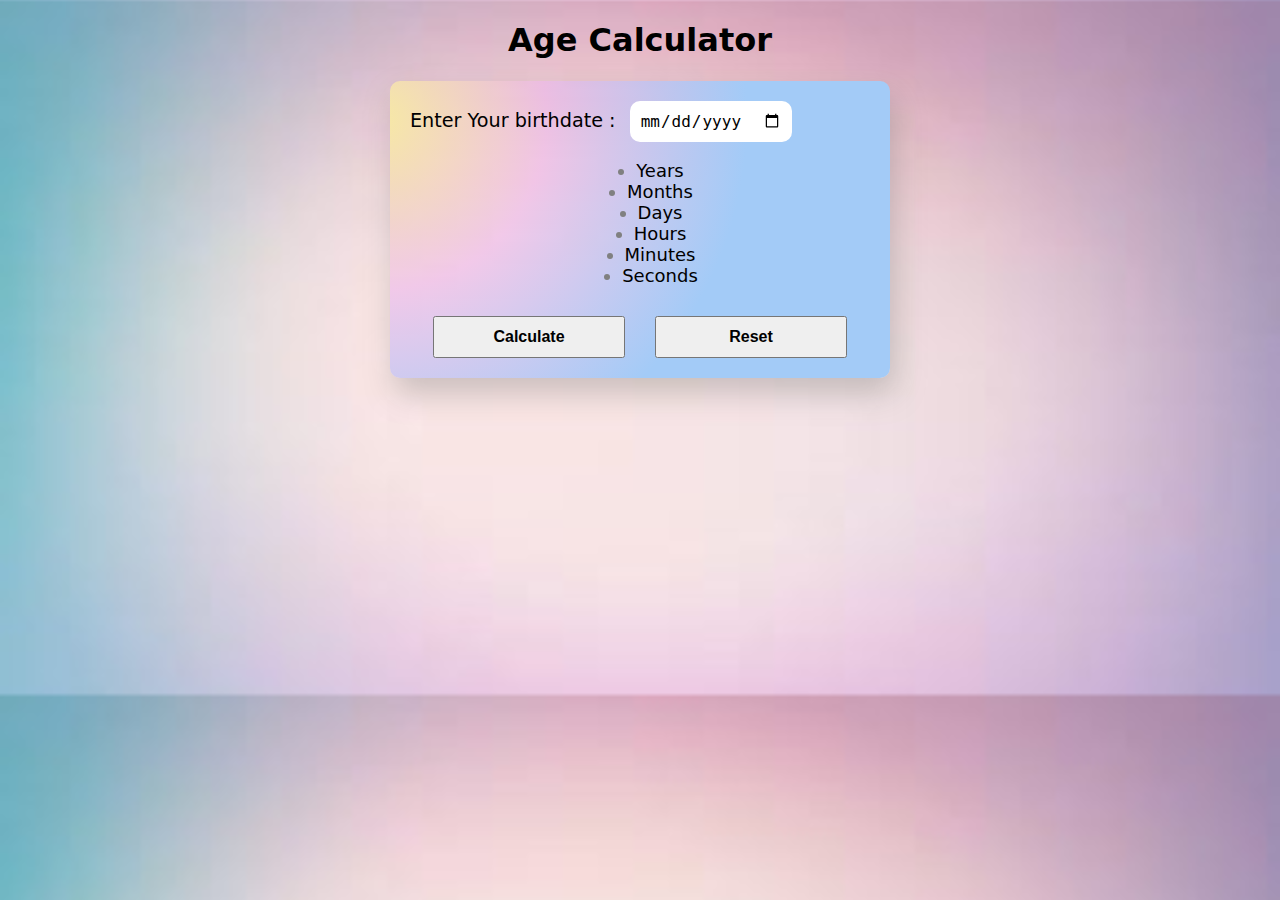
<file: index.html>
<!DOCTYPE html>
<html lang="en">

<head>
    <meta charset="UTF=8">
    <meta http-equiv="X-UA-compatible" content="IE=edge">
    <meta name="viewport" content="width=device-width, initial=scale=1.0">
    <title>
       Age Calculator
    </title>
    <script src="script.js"></script>
    <link rel="stylesheet" href="styles.css">
</head>
<body>
    <h1>Age Calculator</h1>
    <main class="container">
        <div class="input">
            <label for="birthdate">Enter Your birthdate :</label>
            <input type="date" id="birthdate" />
        </div>
        <ul>
            <li><span id="years"></span> Years</li>
            <li><span id="months"></span> Months</li>
            <li><span id="days"></span> Days</li>
            <li><span id="hours"></span> Hours</li>
            <li><span id="minutes"></span> Minutes</li>
            <li><span id="seconds"></span> Seconds</li>
        </ul>
        <div class="btns">
            <button onclick="calculate()">Calculate</button>
            <button onclick="reset()">Reset</button>
        </div>
    </main>
    </body>
</html>
</file>
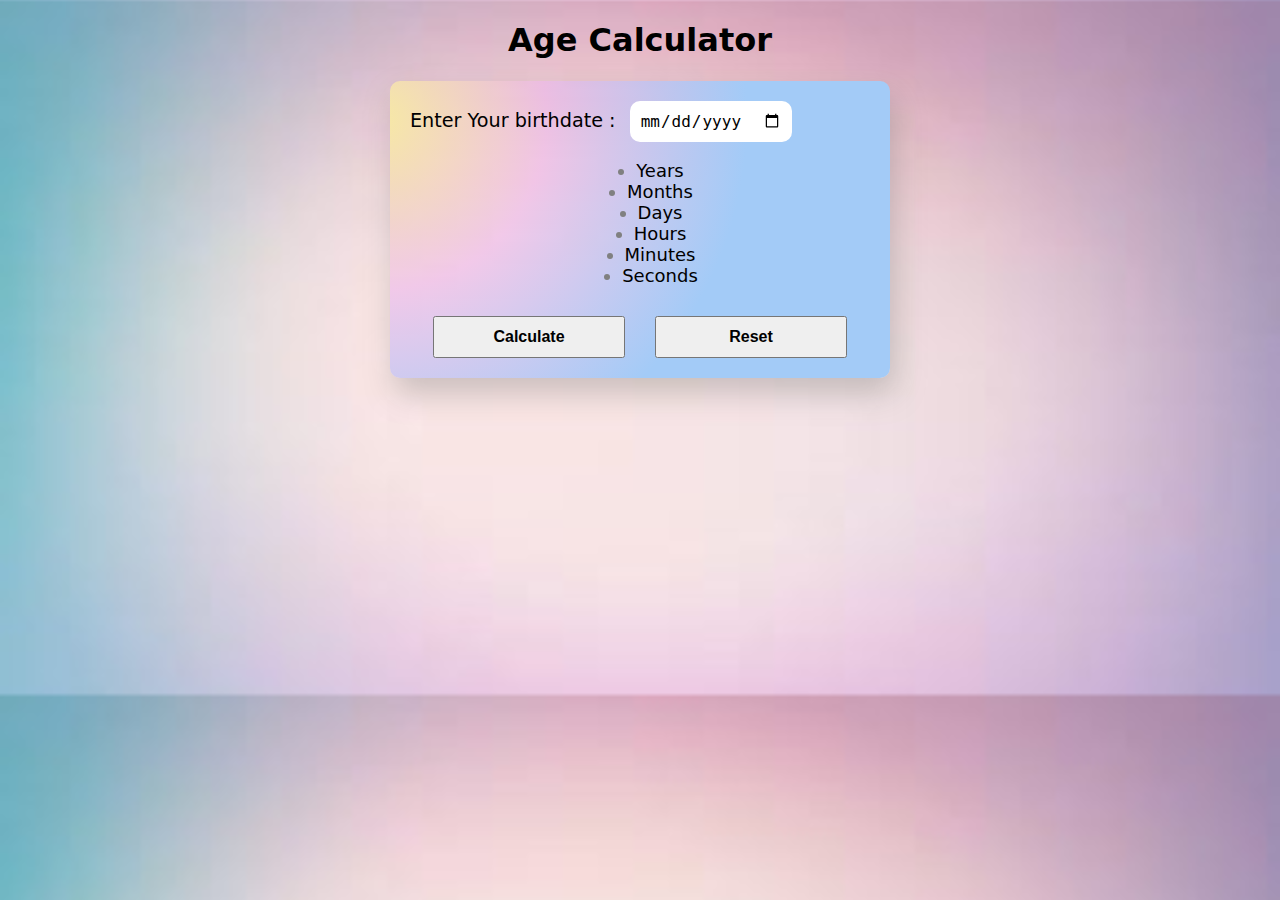
<file: age.html>
<!DOCTYPE html>
<html lang="en">

<head>
    <meta charset="UTF=8">
    <meta http-equiv="X-UA-compatible" content="IE=edge">
    <meta name="viewport" content="width=device-width, initial=scale=1.0">
    <title>
       Age Calculator
    </title>
    <script src="script.js"></script>
    <link rel="stylesheet" href="calci.css">
</head>
<body>
    <h1>Age Calculator</h1>
    <main class="container">
        <div class="input">
            <label for="birthdate">Enter Your birthdate :</label>
            <input type="date" id="birthdate" />
        </div>
        <ul>
            <li><span id="years"></span> Years</li>
            <li><span id="months"></span> Months</li>
            <li><span id="days"></span> Days</li>
            <li><span id="hours"></span> Hours</li>
            <li><span id="minutes"></span> Minutes</li>
            <li><span id="seconds"></span> Seconds</li>
        </ul>
        <div class="btns">
            <button onclick="calculate()">Calculate</button>
            <button onclick="reset()">Reset</button>
        </div>
    </main>
    </body>
</html>
</file>
<file: styles.css>
*{
    box-sizing: border-box;
}
body{
    margin: 0;
    font-family: system-ui, sans-serif;
    color: black;
    display: grid;
    place-items: center;
}
body{
    background-image: url('bg2.jpg');
    background-size: cover;
}
h1{
    text-align: center;
}
.container{
    background-image: radial-gradient(circle 369px at -2.9% 12.9%, rgba(247,234,163,1)0%,rgba(236,180,238,0.56)46.4%,rgba(163,203,247,1)100.7%);
    padding:20px;
    border-radius: 10px;
    margin: 0 20px;
    width: 500px;
    box-shadow: 5px 15px 30px rgba(128,128,128,0.384);
    
}
label{
    font-size: larger;
    font-weight: 500;
    margin-right: 9px;
}
input{
    border: none;
    padding: 10px;
    font-size: large;
    outline: none;
    border-radius: 10px;

}
.btns{
    width: 90%;
    margin: auto;
    display: flex;
    justify-content: space-between;
    gap: 30px;
    margin-top: 30px;
}
button{
    width: 50%;
    padding: 10px;
    font-size: medium;
    font-weight: bold;
}
span{
    font-weight: bold;
}
ul{
    font-size: large;
    place-items: center;
}
li::marker{
    color: grey;
}
</file>
<file: calci.css>
*{
    box-sizing: border-box;
}
body{
    margin: 0;
    font-family: system-ui, sans-serif;
    color: black;
    display: grid;
    place-items: center;
}
body{
    background-image: url('bg2.jpg');
    background-size: cover;
}
h1{
    text-align: center;
}
.container{
    background-image: radial-gradient(circle 369px at -2.9% 12.9%, rgba(247,234,163,1)0%,rgba(236,180,238,0.56)46.4%,rgba(163,203,247,1)100.7%);
    padding:20px;
    border-radius: 10px;
    margin: 0 20px;
    width: 500px;
    box-shadow: 5px 15px 30px rgba(128,128,128,0.384);
    
}
label{
    font-size: larger;
    font-weight: 500;
    margin-right: 9px;
}
input{
    border: none;
    padding: 10px;
    font-size: large;
    outline: none;
    border-radius: 10px;

}
.btns{
    width: 90%;
    margin: auto;
    display: flex;
    justify-content: space-between;
    gap: 30px;
    margin-top: 30px;
}
button{
    width: 50%;
    padding: 10px;
    font-size: medium;
    font-weight: bold;
}
span{
    font-weight: bold;
}
ul{
    font-size: large;
    place-items: center;
}
li::marker{
    color: grey;
}
</file>
